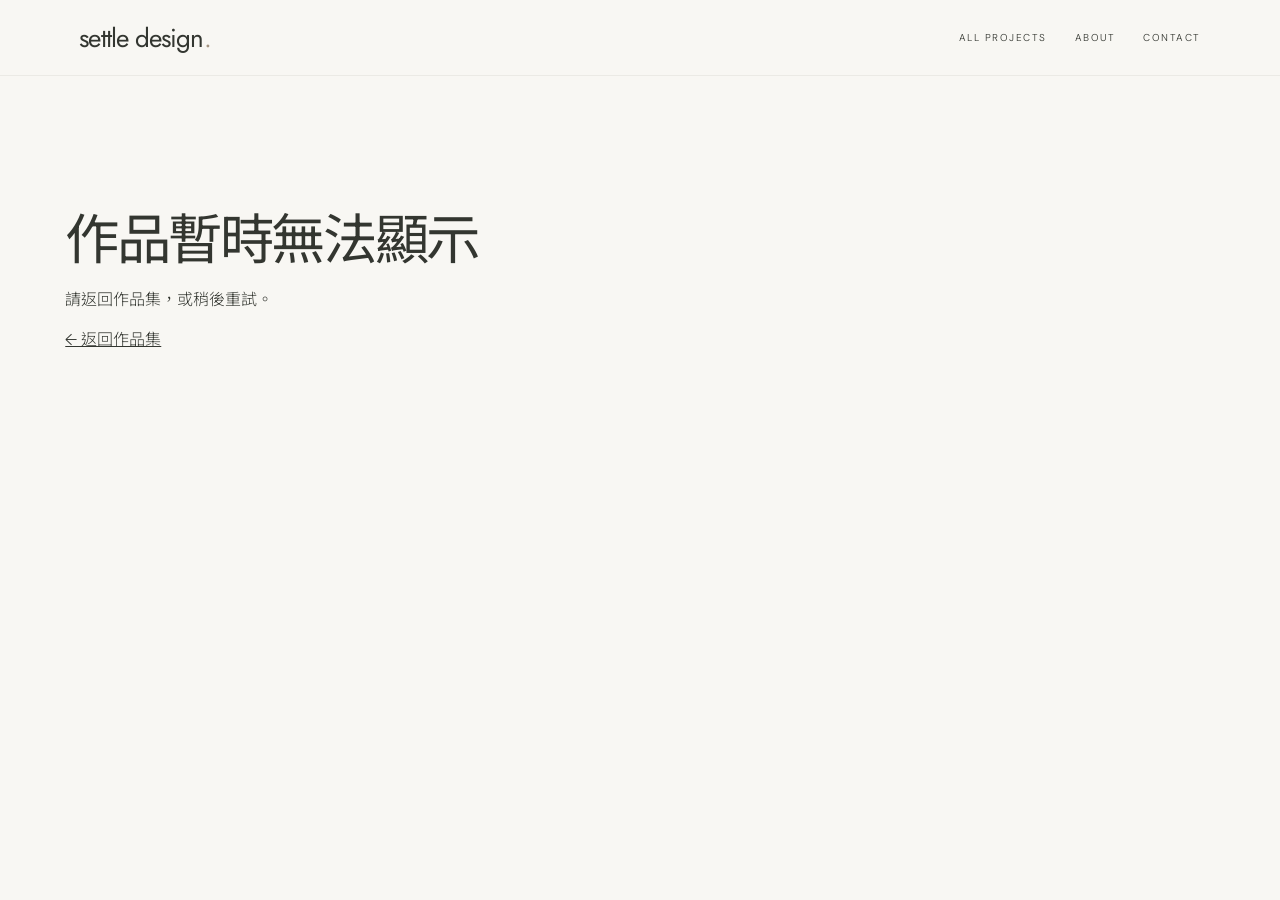
<file: project.html>
<!doctype html>
<html lang="zh-Hant">
<head>
<meta charset="utf-8"><meta name="viewport" content="width=device-width,initial-scale=1">
<meta name="description" content="SETTLE DESIGN｜居有定所空間設計作品">
<title>Projects | SETTLE DESIGN</title>
<link rel="icon" href="assets/favicon.svg" type="image/svg+xml">
<link rel="preconnect" href="https://fonts.googleapis.com">
<link rel="preconnect" href="https://fonts.gstatic.com" crossorigin>
<link href="https://fonts.googleapis.com/css2?family=DM+Sans:wght@300;400;500;600&family=Jost:wght@300;400;500;600&family=Noto+Sans+TC:wght@300;400;500&display=swap" rel="stylesheet">
<link rel="stylesheet" href="assets/styles.css?v=20261030c">
</head>
<body>
<header class="site-header project-site-header">
<a href="index.html#home" class="wordmark">settle design<span class="wordmark-dot">.</span></a>
<nav class="project-nav" aria-label="網站導覽"><a href="index.html#portfolio">ALL PROJECTS</a><a href="index.html#about">ABOUT</a><a href="index.html#contact">CONTACT</a></nav>
</header>
<main class="case-study case-editorial" id="case-study">
  <div class="case-back"><a href="index.html#portfolio">← &nbsp; ALL PROJECTS</a><span>SETTLE DESIGN / SELECTED WORKS</span></div>
  <div class="case-editorial-layout">
    <div class="case-editorial-left case-editorial-copy">
      <div class="case-editorial-info">
        <div class="case-editorial-heading"><div class="case-title-group"><span class="case-eyebrow" id="case-category">RESIDENTIAL</span><h1 id="case-title"></h1></div><span class="case-editorial-year" id="case-year"></span></div>
        <dl class="case-editorial-facts"><div><dt>TYPE</dt><dd id="case-type">Residential Interior</dd></div><div><dt>LOCATION</dt><dd id="case-location"></dd></div></dl>
        <section class="case-story" id="case-story" aria-label="設計理念"><div class="case-story-label">CONCEPT</div><div id="case-description" class="case-description"></div></section>
      </div>
      <nav class="case-editorial-links" aria-label="作品導覽"><a href="index.html#portfolio">PROJECTS</a><a href="index.html#about">STUDIO</a><a href="index.html#contact">CONTACT</a></nav>
    </div>
    <div class="case-editorial-right case-editorial-images" aria-label="作品攝影相簿">
      <figure class="case-cover"><img id="case-cover-img" alt="作品主照片" fetchpriority="high"></figure>
      <div class="case-gallery" id="case-gallery"></div>
    </div>
  </div>
  <div class="case-bottom"><a href="index.html#portfolio">← &nbsp; BACK TO ALL PROJECTS</a><a href="index.html#contact">START A PROJECT &nbsp; ↗</a></div>
</main>
<footer class="footer"><a href="index.html#home" class="footer-brand">settle design<span>.</span></a><span class="copyright">© 2026 Settle Design. All rights reserved.</span><a class="back-to-top" href="index.html#portfolio">ALL PROJECTS ↑</a></footer>
<script src="assets/project.js?v=20261030b" defer></script>
</body></html>
</file>
<file: assets/styles.css>
:root{--paper:#f8f7f3;--ink:#333630;--muted:#77776d;--line:#d5d2ca;--taupe:#9a8f80;--portfolio-bg:#eeece6;--white:#fff;--gutter:clamp(24px,6.2vw,112px);--heading:'Jost','DM Sans',Arial,sans-serif;--chinese:'Noto Sans TC',sans-serif}
*{box-sizing:border-box}html{scroll-behavior:smooth}body{margin:0;background:var(--paper);color:var(--ink);font-family:'DM Sans',var(--chinese),sans-serif;font-weight:300;-webkit-font-smoothing:antialiased}a{color:inherit}button{font:inherit}::selection{background:#d7d0c6;color:#222}section{scroll-margin-top:90px}.skip{position:absolute;left:-100vw;top:10px;z-index:40;background:white;padding:10px}.skip:focus{left:10px}.site-header{height:88px;display:flex;align-items:center;justify-content:space-between;padding:0 var(--gutter);background:var(--paper);position:sticky;top:0;z-index:20;border-bottom:1px solid rgba(76,75,66,.08);transition:height .2s}.wordmark{text-decoration:none;font-family:var(--heading);font-size:26px;font-weight:400;letter-spacing:-.035em;line-height:1;white-space:nowrap}.wordmark-dot,.footer-brand span{color:#a49482}.primary-nav{display:flex;gap:clamp(25px,3.5vw,58px);align-items:center}.primary-nav a{font-family:var(--heading);text-decoration:none;font-size:11px;font-weight:400;letter-spacing:.17em;position:relative;padding:16px 0;color:#5d5e59}.primary-nav a::after{content:"";position:absolute;bottom:9px;left:0;right:100%;height:1px;background:#686259;transition:right .25s}.primary-nav a:hover:after,.primary-nav a.is-active:after{right:0}.menu-toggle{display:none}.hero{height:min(840px,calc(100svh - 88px));min-height:580px;position:relative;display:flex;align-items:center;justify-content:center;background:#97948b;isolation:isolate;overflow:hidden;color:#fff}.hero-photo,.hero-shade{position:absolute;inset:0}.hero-photo{background-color:#aea89d;background-image:linear-gradient(110deg,#ddd5c7 0%,#8e8576 38%,#c8c0b2 58%,#a4a091 100%);background-size:cover;background-position:center;z-index:-3;transform:scale(1.005)}.hero-photo::after{content:"";display:block;position:absolute;inset:0;background:linear-gradient(0deg,rgba(22,25,22,.38),rgba(45,42,38,.03) 45%,rgba(12,13,11,.14))}.photo-texture{position:absolute;inset:0;opacity:.2;background:repeating-linear-gradient(90deg,transparent 0 14%,rgba(255,255,255,.09) 14.05% 14.2%,transparent 14.3% 28%)}.hero-shade{z-index:-2;background:rgba(32,32,30,.09)}.hero-inner{text-align:center;position:relative;top:2%;padding:0 24px;text-shadow:0 1px 18px rgba(0,0,0,.13)}.hero-kicker{font-size:10px;letter-spacing:.45em;margin-bottom:28px;font-weight:400}.hero h1{font-family:var(--heading);font-weight:300;letter-spacing:.18em;font-size:clamp(44px,7.5vw,113px);margin:0 0 10px;text-indent:.18em;line-height:1.18;white-space:nowrap}.hero-inner p{font-size:12px;letter-spacing:.43em;margin:14px 0 0;text-indent:.43em}.scroll-indicator{position:absolute;left:var(--gutter);bottom:30px;color:white;text-decoration:none;display:flex;gap:22px;align-items:center;font-size:9px;letter-spacing:.22em}.scroll-line{width:65px;height:1px;background:rgba(255,255,255,.72)}.hero-number{position:absolute;right:var(--gutter);bottom:30px;font-size:10px;letter-spacing:.14em}.section-shell{padding:130px var(--gutter) 120px}.section-heading{display:flex;align-items:flex-start;flex-direction:column;margin-bottom:76px}.section-label{font-size:10px;letter-spacing:.23em;color:#a49c91;font-weight:500;margin-bottom:26px}.section-heading h2{display:flex;align-items:baseline;gap:18px;margin:0;font-family:var(--heading);font-size:clamp(28px,4.5vw,59px);font-weight:300;letter-spacing:-.026em}.section-heading h2 em{font-weight:300;font-style:normal}.section-heading h2 small{font-size:clamp(11px,1.18vw,15px);letter-spacing:.18em;font-weight:300;font-family:var(--chinese);margin-left:11px;white-space:nowrap}.under-rule{height:1px;width:100%;background:var(--line);margin-top:25px}.about-main{display:grid;grid-template-columns:minmax(240px,.9fr) minmax(360px,1.1fr);gap:9vw}.about-statement{font-family:var(--heading);font-size:clamp(25px,3.3vw,44px);line-height:1.35;letter-spacing:-.035em;font-weight:300;margin:0}.about-content{max-width:675px}.about-content p{font-size:13px;line-height:2.45;letter-spacing:.095em;margin:0 0 27px;font-family:var(--chinese);font-weight:300;color:#52544f;white-space:pre-line}.section-index{margin-top:120px;font-size:9px;letter-spacing:.23em;color:#aaa297}.section-index span{margin:0 18px}.portfolio{background:var(--portfolio-bg)}.portfolio-heading{margin-bottom:48px}.portfolio-intro{display:flex;align-items:end;justify-content:space-between;margin-bottom:58px;gap:20px}.portfolio-intro p{margin:0;font-family:var(--heading);font-size:clamp(23px,3vw,39px);font-weight:300;line-height:1.25;letter-spacing:-.02em}.portfolio-intro span{font-size:10px;letter-spacing:.2em;color:#7f7b74;text-transform:uppercase;margin-bottom:6px}.project-grid{display:grid;grid-template-columns:repeat(2,minmax(0,1fr));column-gap:26px;row-gap:62px}.project-card{min-width:0;cursor:pointer;background:transparent;border:0;text-align:left;padding:0;color:var(--ink);display:block;position:relative}.project-card:nth-child(4n+2),.project-card:nth-child(4n+3){transform:translateY(26px)}.project-card .project-image{position:relative;overflow:hidden;aspect-ratio:1.31;background:#dedbd3}.project-card:nth-child(3n+2) .project-image{aspect-ratio:1.05}.project-card .project-image img{width:100%;height:100%;display:block;object-fit:cover;transition:transform .8s cubic-bezier(.2,.7,.2,1)}.project-card:hover img{transform:scale(1.045)}.project-card .project-image::after{content:"";position:absolute;inset:0;background:rgba(0,0,0,.06);pointer-events:none}.project-meta{display:flex;justify-content:space-between;align-items:baseline;gap:12px;padding:18px 0 0}.project-name{font-family:var(--heading),var(--chinese);font-size:19px;letter-spacing:.025em;font-weight:400}.project-type{font-size:10px;letter-spacing:.12em;color:#858077;text-transform:uppercase}.project-arrow{font-size:23px;margin-left:auto;font-weight:300}.project-placeholder{aspect-ratio:1.31;background:#dedbd4;display:flex;justify-content:center;align-items:center;position:relative;overflow:hidden}.project-placeholder span{font-size:11px;letter-spacing:.25em;color:#9a9287;z-index:1}.placeholder-lines{position:absolute;width:65%;height:80%;border:1px solid #c4c0b8;transform:rotate(-7deg)}.no-projects{font-size:13px;color:#777}.contact{padding-bottom:180px}.contact-body{display:grid;grid-template-columns:1.05fr .95fr;gap:8vw}.contact-intro{font-family:var(--heading);font-size:clamp(36px,5.3vw,76px);letter-spacing:-.045em;line-height:1.1;margin:0 0 30px}.contact-note{font-family:var(--chinese);font-size:13px;line-height:2.2;color:#66635e;letter-spacing:.1em}.contact-details{display:flex;flex-direction:column;align-items:flex-start;padding-top:20px}.tiny-label{font-family:var(--heading);font-size:10px;letter-spacing:.2em;color:#a1988c}.contact-details a{font-family:var(--heading);font-size:clamp(19px,2.25vw,32px);text-decoration:none;letter-spacing:-.01em;border-bottom:1px solid #8d897f;padding-bottom:9px;margin:18px 0 55px;max-width:100%;overflow-wrap:anywhere}.contact-details a:hover{color:#9b8a77}.footer{display:flex;justify-content:space-between;align-items:center;gap:15px;padding:31px var(--gutter);border-top:1px solid var(--line)}.footer-brand{text-decoration:none;font-family:var(--heading);font-size:23px}.copyright{font-size:10px;color:#918d85;letter-spacing:.05em}.back-to-top{font-size:9px;letter-spacing:.13em;text-decoration:none}.project-dialog{position:fixed;margin:auto;border:0;background:var(--paper);color:var(--ink);width:min(1130px,92vw);max-height:90vh;padding:0;box-shadow:0 25px 100px rgba(0,0,0,.27)}.project-dialog::backdrop{background:rgba(25,25,22,.72);backdrop-filter:blur(5px)}.dialog-layout{display:grid;grid-template-columns:1.35fr 1fr;min-height:480px}.dialog-gallery{background:#dedbd5;position:relative;min-height:350px}.dialog-gallery img{display:block;width:100%;height:100%;max-height:83vh;object-fit:cover}.dialog-copy{padding:clamp(35px,5vw,75px);display:flex;flex-direction:column;align-items:flex-start}.dialog-copy h3{font-size:clamp(26px,3vw,42px);font-weight:300;line-height:1.3;margin:30px 0;font-family:var(--heading),var(--chinese)}.dialog-copy p{font-family:var(--chinese);font-size:13px;line-height:2.1;letter-spacing:.05em;color:#67645f;white-space:pre-line}.dialog-location{margin-top:auto}.dialog-close{position:absolute;right:15px;top:15px;z-index:2;border:0;background:var(--paper);width:38px;height:38px;border-radius:50%;font-size:26px;cursor:pointer;line-height:1}.gallery-tools{position:absolute;bottom:17px;left:50%;transform:translateX(-50%);background:rgba(255,255,255,.94);display:flex;align-items:center;gap:20px;padding:7px 12px;white-space:nowrap}.gallery-tools button{background:transparent;border:0;cursor:pointer;font-size:20px}.gallery-tools span{font-size:10px;letter-spacing:.13em}.gallery-tools button:disabled{opacity:.3;cursor:not-allowed}body.dialog-open{overflow:hidden}
@media(max-width:900px){.site-header{height:73px}.hero{height:calc(90svh - 73px);min-height:540px}.section-shell{padding:95px var(--gutter)}.about-main{gap:45px;grid-template-columns:.8fr 1.2fr}.about-content p{line-height:2.2}.project-grid{gap:20px}.section-index{margin-top:90px}}
@media(max-width:680px){:root{--gutter:24px}.site-header{height:69px}.wordmark{font-size:23px}.menu-toggle{display:flex;width:35px;height:36px;border:0;padding:8px 0;background:transparent;flex-direction:column;justify-content:space-evenly;z-index:25;cursor:pointer}.menu-toggle span{height:1px;width:26px;background:var(--ink);display:block;transition:transform .2s}.menu-toggle[aria-expanded=true] span:first-child{transform:translateY(6px) rotate(45deg)}.menu-toggle[aria-expanded=true] span:last-child{transform:translateY(-6px) rotate(-45deg)}.primary-nav{display:none;position:absolute;top:69px;left:0;right:0;background:var(--paper);padding:32px var(--gutter) 45px;flex-direction:column;align-items:flex-start;gap:10px;border-bottom:1px solid var(--line);box-shadow:0 16px 25px rgba(30,30,30,.05)}.primary-nav.open{display:flex}.primary-nav a{font-size:14px;letter-spacing:.17em}.hero{height:78svh;min-height:500px}.hero-kicker{font-size:9px;letter-spacing:.25em;margin-bottom:20px}.hero h1{white-space:normal;font-size:clamp(38px,10.2vw,64px);letter-spacing:.13em;text-indent:.13em}.hero-inner p{font-size:9px;letter-spacing:.25em;text-indent:.25em}.scroll-indicator{bottom:23px;font-size:8px}.scroll-line{width:25px}.hero-number{font-size:9px;bottom:23px}.section-shell{padding:85px var(--gutter)}.section-heading{margin-bottom:43px}.section-heading h2{flex-wrap:wrap;gap:8px 12px;font-size:35px}.section-heading h2 small{font-size:12px;margin-left:7px}.under-rule{margin-top:20px}.section-label{margin-bottom:20px}.about-main{display:block}.about-statement{font-size:30px;margin-bottom:39px}.about-content p{font-size:12px;line-height:2.3;letter-spacing:.065em}.section-index{margin-top:55px;font-size:8px;line-height:2}.portfolio-intro{align-items:start;flex-direction:column;margin-bottom:30px}.portfolio-intro p{font-size:28px}.portfolio-intro span{font-size:9px}.project-grid{grid-template-columns:1fr;row-gap:36px}.project-card:nth-child(n){transform:none}.project-card .project-image,.project-card:nth-child(n) .project-image{aspect-ratio:1.25}.project-name{font-size:17px}.project-type{font-size:9px}.contact-body{display:block}.contact-intro{font-size:42px}.contact-note{font-size:12px;margin-bottom:42px}.contact-details{padding:0}.contact-details a{font-size:22px}.contact{padding-bottom:100px}.footer{flex-wrap:wrap;padding:30px var(--gutter);row-gap:25px}.footer-brand{flex:0 0 100%}.copyright{font-size:9px}.back-to-top{font-size:9px}.dialog-layout{display:block}.dialog-gallery{height:49vh;min-height:250px}.dialog-copy{padding:30px}.dialog-copy h3{margin:13px 0}.project-dialog{max-height:90vh;overflow:auto;width:94vw}}
@media(prefers-reduced-motion:reduce){html{scroll-behavior:auto}*{transition-duration:.001ms!important;animation-duration:.001ms!important}}



/* SETTLE DESIGN editorial case-study update */
.project-grid{grid-template-columns:repeat(2,minmax(0,1fr));gap:65px 28px}
.project-card:nth-child(n){transform:none}
.project-card .project-image,.project-card:nth-child(n) .project-image{aspect-ratio:4/3}
.project-card{text-decoration:none}
.project-card:focus-visible{outline:2px solid var(--taupe);outline-offset:6px}
.project-card .project-image::after{background:rgba(0,0,0,.02)}
.project-meta{padding-top:17px;align-items:center}
.project-name{font-size:19px}
.project-site-header{position:relative}
.project-nav{display:flex;align-items:center;gap:28px}
.project-nav a,.case-back,.case-bottom{font-size:10px;letter-spacing:.15em;text-decoration:none}
.project-nav a{text-decoration:none}
.case-study{max-width:1600px;margin:0 auto;padding:0 var(--gutter)}
.case-back{display:flex;justify-content:space-between;align-items:center;padding:46px 0 25px;color:var(--taupe)}
.case-back a,.case-bottom a{text-decoration:none;color:inherit}
.case-cover{width:100%;height:min(76vh,850px);min-height:370px;overflow:hidden;background:var(--portfolio-bg)}
.case-cover img{display:block;width:100%;height:100%;object-fit:cover}
.case-heading{display:flex;justify-content:space-between;gap:40px;align-items:end;padding:65px 0 90px;border-bottom:1px solid var(--line)}
.case-eyebrow{font-size:10px;letter-spacing:.2em;color:var(--taupe)}
.case-heading h1{font-family:var(--heading);font-size:clamp(42px,7vw,104px);font-weight:300;line-height:1.07;letter-spacing:-.03em;margin:17px 0 0}
.case-facts{display:flex;gap:28px;font-size:11px;letter-spacing:.1em;color:var(--taupe);white-space:nowrap}
.case-story{display:grid;grid-template-columns:1fr 2fr;gap:5vw;padding:100px 0 120px}
.case-story-label{font-size:11px;letter-spacing:.15em;color:var(--taupe)}
.case-story-label span{padding:0 12px}
.case-description{max-width:730px}
.case-description p{margin:0 0 27px;font-size:14px;line-height:2.2;letter-spacing:.05em;white-space:pre-line}
.case-description p[lang="en"]{font-family:var(--heading);font-size:16px;letter-spacing:.015em;line-height:1.85}
.case-gallery{display:grid;grid-template-columns:repeat(2,minmax(0,1fr));gap:26px;padding-bottom:90px}
.case-gallery-item{margin:0;background:var(--portfolio-bg);min-width:0}
.case-gallery-item img{display:block;width:100%;height:auto}
.case-gallery-item:nth-child(3n){grid-column:span 2}
.case-bottom{border-top:1px solid var(--line);display:flex;justify-content:space-between;gap:20px;padding:42px 0 110px}
.case-error{padding:15vh 0}
@media(max-width:700px){
.project-grid{grid-template-columns:1fr;gap:37px}
.project-card .project-image,.project-card:nth-child(n) .project-image{aspect-ratio:4/3}
.project-nav{gap:13px}.project-nav a{font-size:8px}
.case-back{padding:28px 0 17px;font-size:9px}
.case-back span{display:none}
.case-cover{height:58vh;min-height:330px}
.case-heading{display:block;padding:45px 0}
.case-facts{margin-top:25px}
.case-story{display:block;padding:58px 0 65px}
.case-story-label{margin-bottom:32px}
.case-description p{font-size:13px;line-height:2.1}
.case-gallery{grid-template-columns:1fr;gap:18px}
.case-gallery-item:nth-child(n){grid-column:auto}
.case-bottom{padding-bottom:70px}
}


/* Editorial project detail — airy split layout inspired by user's reference */
body:has(.case-editorial){background:#fff}
.case-editorial{max-width:1580px;padding:0 clamp(24px,5.1vw,94px);margin:0 auto}
.case-editorial .case-back{padding:30px 0 31px}
.case-editorial-layout{display:grid;grid-template-columns:minmax(0,1fr) minmax(0,1fr);gap:clamp(28px,5.5vw,105px);align-items:start}
.case-editorial-left{position:sticky;top:35px;min-height:calc(100vh - 150px);display:flex;flex-direction:column;justify-content:space-between;padding:0 0 28px}
.case-editorial-heading{display:flex;align-items:start;justify-content:space-between;gap:15px}
.case-editorial .case-eyebrow{display:block;font-family:var(--heading);font-size:9px;letter-spacing:.11em;color:#9a968f;text-transform:uppercase;margin-bottom:12px}
.case-editorial h1{font-family:var(--heading),var(--chinese);font-size:clamp(34px,4.25vw,64px);letter-spacing:-.045em;line-height:1.08;font-weight:400;margin:0;overflow-wrap:anywhere}
.case-editorial-year{font-size:10px;white-space:nowrap;color:#88837d;padding-top:8px}
.case-editorial-facts{display:grid;grid-template-columns:1fr 1fr;gap:12px;margin:70px 0 40px;max-width:420px}
.case-editorial-facts div{min-width:0}
.case-editorial-facts dt,.case-editorial .case-story-label{font-size:10px;letter-spacing:.09em;color:#87827b;font-family:var(--heading)}
.case-editorial-facts dd{margin:9px 0 0;font-size:12px;line-height:1.6;overflow-wrap:anywhere}
.case-editorial .case-story{display:block;padding:0;border:0;max-width:480px}
.case-editorial .case-story-label{margin:0 0 18px}
.case-editorial .case-description p{font-size:12px;line-height:2.05;letter-spacing:.025em;margin:0 0 15px;color:#57544f;white-space:pre-line}
.case-editorial .case-description p[lang="en"]{font-size:12px;line-height:1.8;letter-spacing:.005em}
.case-editorial-links{display:flex;gap:20px;padding-top:40px}
.case-editorial-links a{font-family:var(--heading);font-size:10px;letter-spacing:.03em;color:var(--ink);text-decoration:none}
.case-editorial-right{display:flex;flex-direction:column;gap:9px;min-width:0}
.case-editorial .case-cover{margin:0;height:auto;min-height:0;background:transparent}
.case-editorial .case-cover img{width:100%;height:auto;object-fit:contain;display:block}
.case-editorial .case-gallery{display:flex;flex-direction:column;gap:9px;padding:0}
.case-editorial .case-gallery-item{margin:0;background:transparent;grid-column:auto}
.case-editorial .case-gallery-item img{display:block;width:100%;height:auto;object-fit:contain}
.case-editorial .case-bottom{margin-top:75px;padding:28px 0 75px}
@media(max-width:800px){
.case-editorial{padding:0 22px}
.case-editorial .case-back{padding:25px 0 28px}
.case-editorial-layout{grid-template-columns:1fr;gap:28px}
.case-editorial-left{position:static;min-height:0;padding:0}
.case-editorial h1{font-size:clamp(38px,9vw,58px)}
.case-editorial-facts{margin:30px 0 30px}
.case-editorial .case-story{max-width:100%}
.case-editorial .case-description p{font-size:13px}
.case-editorial-links{display:none}
.case-editorial-right{gap:10px}
.case-editorial .case-gallery{gap:10px}
.case-editorial .case-bottom{margin-top:45px;padding-bottom:55px}
}

/* Gallery-first layout: images on LEFT, information on RIGHT. */
@media (min-width:801px){
.case-editorial-layout{grid-template-columns:minmax(0,1.05fr) minmax(0,.95fr);gap:clamp(35px,6.5vw,112px)}
.case-editorial-images{grid-column:1;grid-row:1}
.case-editorial-copy{grid-column:2;grid-row:1;position:sticky;top:34px;align-self:start;min-height:calc(100vh - 145px)}
.case-editorial .case-back{padding:28px 0}
}
.case-editorial-images .case-cover,.case-editorial-images .case-gallery{width:100%}
.case-editorial-images .case-gallery-item{width:100%}
.case-editorial-images img{width:100%;height:auto;object-fit:contain}
@media(max-width:800px){
.case-editorial-images{order:2}
.case-editorial-copy{order:1}
}

/* Consistent continuous-scrolling gallery in legacy overlay as well as standalone page */
.continuous-dialog{width:min(1500px,98vw);max-height:96vh;height:96vh;background:#fff}
.continuous-dialog .dialog-layout{display:grid;grid-template-columns:56% 44%;height:100%}
.continuous-dialog .dialog-gallery{height:100%;min-height:0;overflow-y:auto;overflow-x:hidden;display:flex;flex-direction:column;gap:8px;background:#eeeae3;scrollbar-width:thin}
.continuous-dialog .dialog-gallery img{display:block;width:100%;height:auto;object-fit:contain;flex-shrink:0}
.continuous-dialog .dialog-copy{overflow-y:auto;padding:clamp(35px,5vw,85px);height:100%;box-sizing:border-box}
.continuous-dialog .gallery-tools{display:none!important}
.continuous-dialog .dialog-close{z-index:10}
@media(max-width:700px){
.continuous-dialog{height:96vh}
.continuous-dialog .dialog-layout{display:block;height:100%;overflow-y:auto}
.continuous-dialog .dialog-gallery{height:auto;max-height:none;overflow:visible;gap:8px}
.continuous-dialog .dialog-copy{height:auto;overflow:visible}
}

/* Independent two-column scrolling, matching the home page background */
body:has(.case-editorial){background:var(--paper)}
@media (min-width:801px){
 body:has(.case-editorial){height:100dvh;overflow:hidden}
 body:has(.case-editorial) .project-site-header{height:76px}
 .case-editorial{height:calc(100dvh - 76px);display:flex;flex-direction:column;overflow:hidden}
 .case-editorial .case-back{flex:0 0 auto;padding:19px 0 21px}
 .case-editorial-layout{min-height:0;flex:1;overflow:hidden;align-items:stretch}
 .case-editorial-images{height:100%;min-height:0;overflow-y:auto;overflow-x:hidden;overscroll-behavior-y:contain;scrollbar-width:thin;padding-right:5px}
 .case-editorial-copy{position:static;top:auto;min-height:0;height:100%;min-width:0;overflow-y:auto;overscroll-behavior-y:contain;scrollbar-width:thin;display:block;padding:0 10px 36px 0}
 .case-editorial-links{padding-bottom:20px}
 .case-editorial .case-bottom{display:none}
 body:has(.case-editorial)>.footer{display:none}
}
@media (max-width:800px){
 body:has(.case-editorial){height:auto;overflow-y:auto}
 .case-editorial{height:auto;overflow:visible}
 .case-editorial-layout{overflow:visible}
 .case-editorial-copy,.case-editorial-images{height:auto;overflow:visible}
}
</file>
